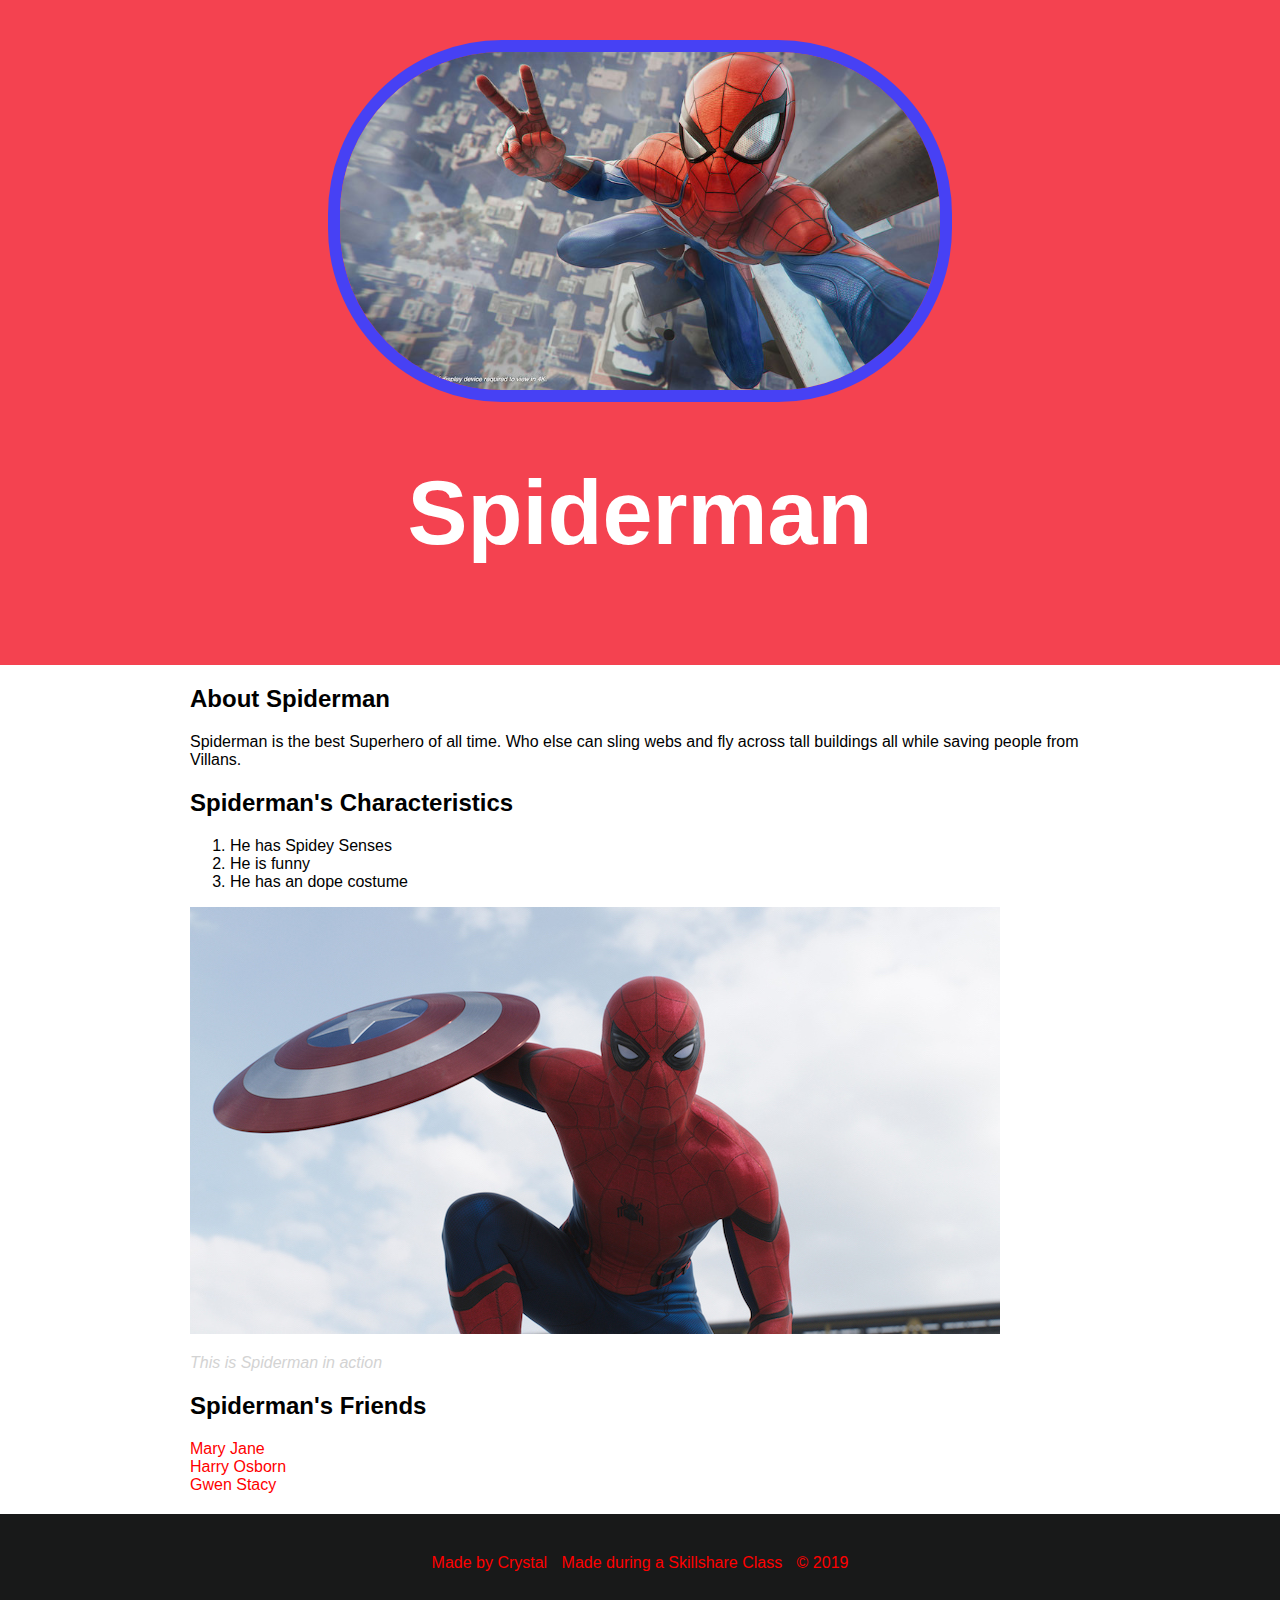
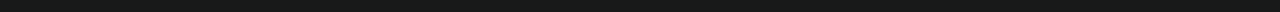
<file: cartoon-hero/index.html>
<!DOCTYPE html>
<html>
<head>
	<title>Spiderman</title>
	<link rel="stylesheet" type="text/css" href="hero.css">
</head>
<body>
	<div class="wrapper">
		<header>
			<img src="images/img:profile.jpg">
		<h1>Spiderman</h1>
	</header>
	<div class="content">
		<h2>About Spiderman</h2>
		<p>Spiderman is the best Superhero of all time. Who else can sling webs and fly across tall buildings all while saving people from Villans.</p>
		<h2>Spiderman's Characteristics</h2>
		<ol>
			<li>He has Spidey Senses</li>
			<li>He is funny</li>
			<li>He has an dope costume</li>
		</ol>
		<img class="big-image" src="images/big-image.jpg">
		<p class="caption">This is Spiderman in action</p>
		<h2>Spiderman's Friends</h2>
		<ul>
			<li><a href="https://en.wikipedia.org/wiki/Mary_Jane_Watson" target="_blank" title="Visit MJ's page">Mary Jane</li>
			<li><a href="https://en.wikipedia.org/wiki/Harry_Osborn" target="_blank" title="Visit Harry's page">Harry Osborn</li>
			<li><a href="https://en.wikipedia.org/wiki/Gwen_Stacy" target="_blank" title="Visit Gwen's page">Gwen Stacy</li>
		</ul>
	</div>
	<footer>
		<ul>
			<li>Made by <a href="http://crystalsancheztechtech" target="_blank" title="Visit Crystal's Website">Crystal</li>
			<li>Made during a Skillshare Class</li>
			<li>&copy; 2019</li>
		</ul>
	</footer>
</div>
</body>
</html>
</file>
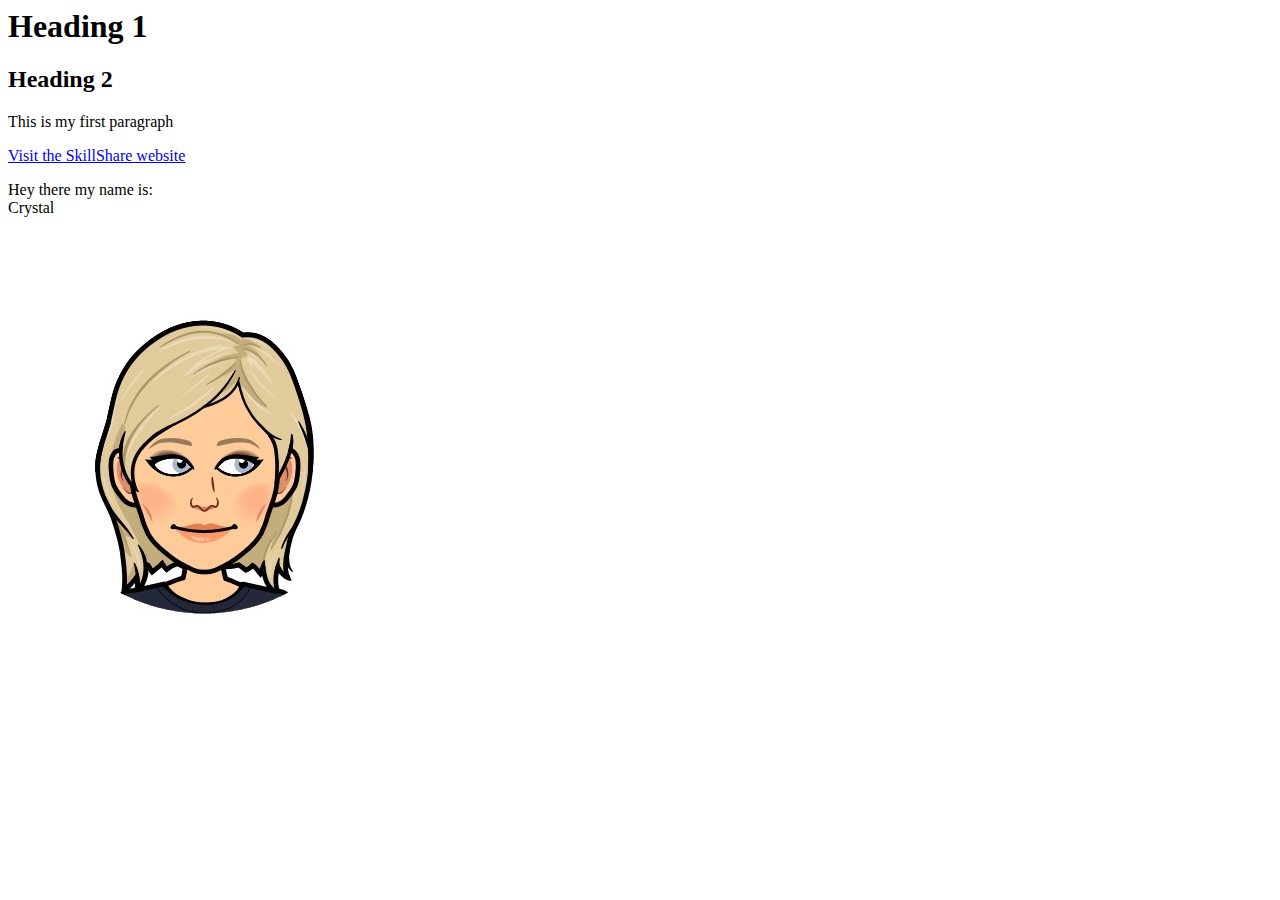
<file: cartoon-hero/elements.html>
<html>
<head><title>Element!!!</title>
</head>
<body>
<h1>Heading 1</h1>
<h2>Heading 2</h2>
<p>This is my first paragraph</p>
<div>
	<div>
		<div>
			<a href="http://skillshare.com" target="_blank">Visit the SkillShare website</a>
		</div>
	</div>
</div>

<p>Hey there my name is:<br>Crystal</p>

<img src="test.jpg">
</body>
</html>
</file>
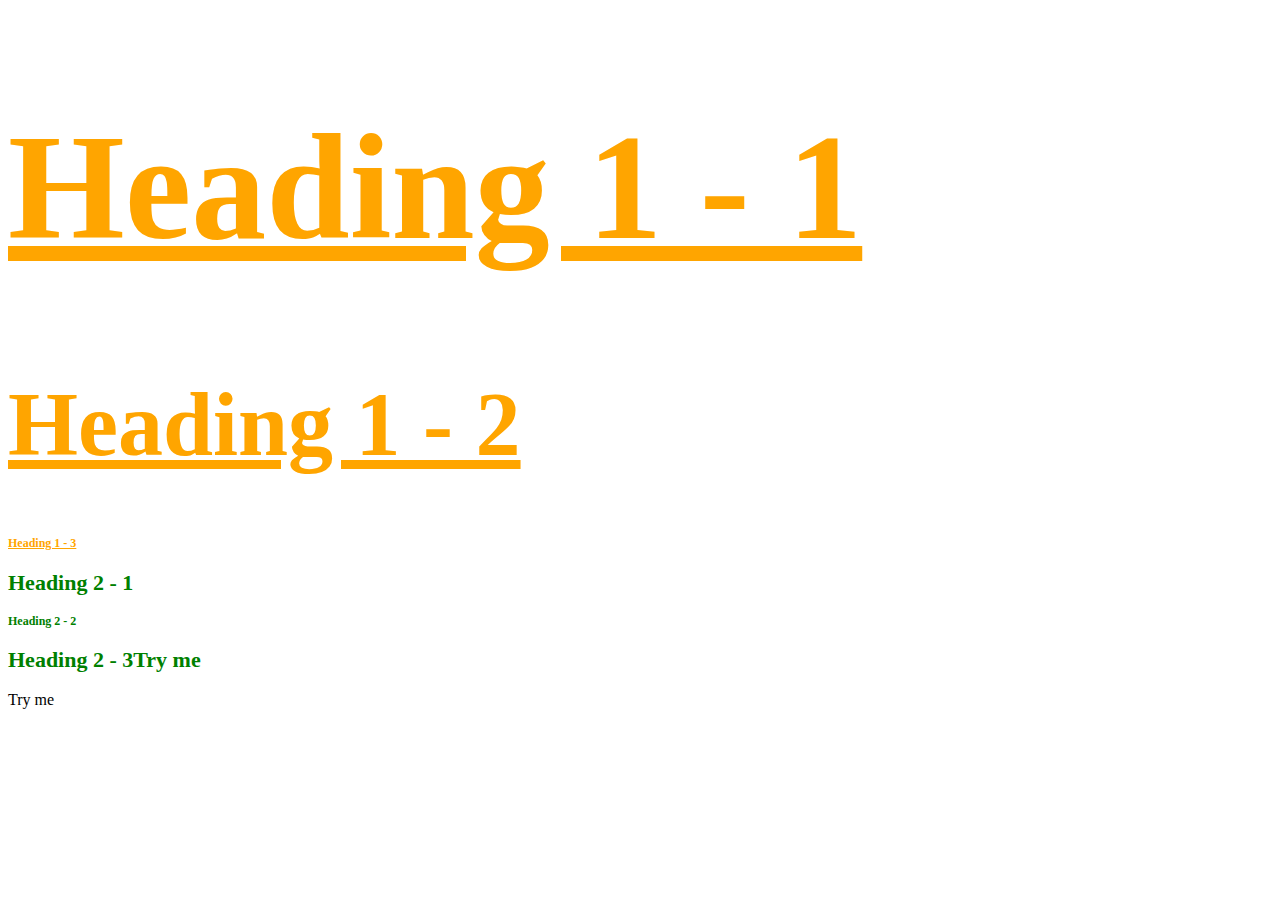
<file: cartoon-hero/styles.html>
<!DOCTYPE html>
<html>
	<head>
		<title>Styles</title>
		<style type="text/css">
			h1 {
				color: orange;
				font-size: 90px;
				text-decoration: underline;
			}
			#first {
				font-size: 150px;
			}

			.small {
				font-size: 12px;
			}	

			h2 {
				font-size: 22px;
				color: green;
			}

		</style>
	</head>
	<body>
		<h1 id="first" class="small">Heading 1 - 1</h1>
		<h1>Heading 1 - 2</h1>
		<h1 class="small">Heading 1 - 3</h1>
		<h2>Heading 2 - 1</h2>
		<h2 class="small">Heading 2 - 2</h2>
		<h2>Heading 2 - 3<span>Try me</span></h2>

		<span>Try me</span>
	</body>
</html>
</file>
<file: cartoon-hero/hero.css>
html, body{
	font-family: helvetica, sans-serif;
	margin: 0;
}

header {
	background-color: #f44250;
	padding: 40px;

}

h1{
	font-size: 90px;
	color: white;
	text-align: center;
}

header img{
	border-radius: 174px;
	width: 600px;
	border: 12px solid #4741f4;
	display: block;
	margin-left: auto;
	margin-right: auto;
}

.content{
	max-width: 900px;
	margin: 0 auto;
	padding: 0 20px;
}
}
img.big-image{
	max-width: 100%;
}

p.caption{
	font-size: 16px;
	color: lightgrey;
	font-style: italic;
}
ul{
	list-style: none;
	padding: 0;
	margin: 0;
}

a{
	color: red;
	text-decoration: none;
}
footer{
	margin-top: 20px;
	padding: 40px 20px;
	background-color: #181919;
}
footer ul{
	text-align: center;
}
footer ul li{
	display: inline-block;
	margin: 0 5px;

}
</file>
